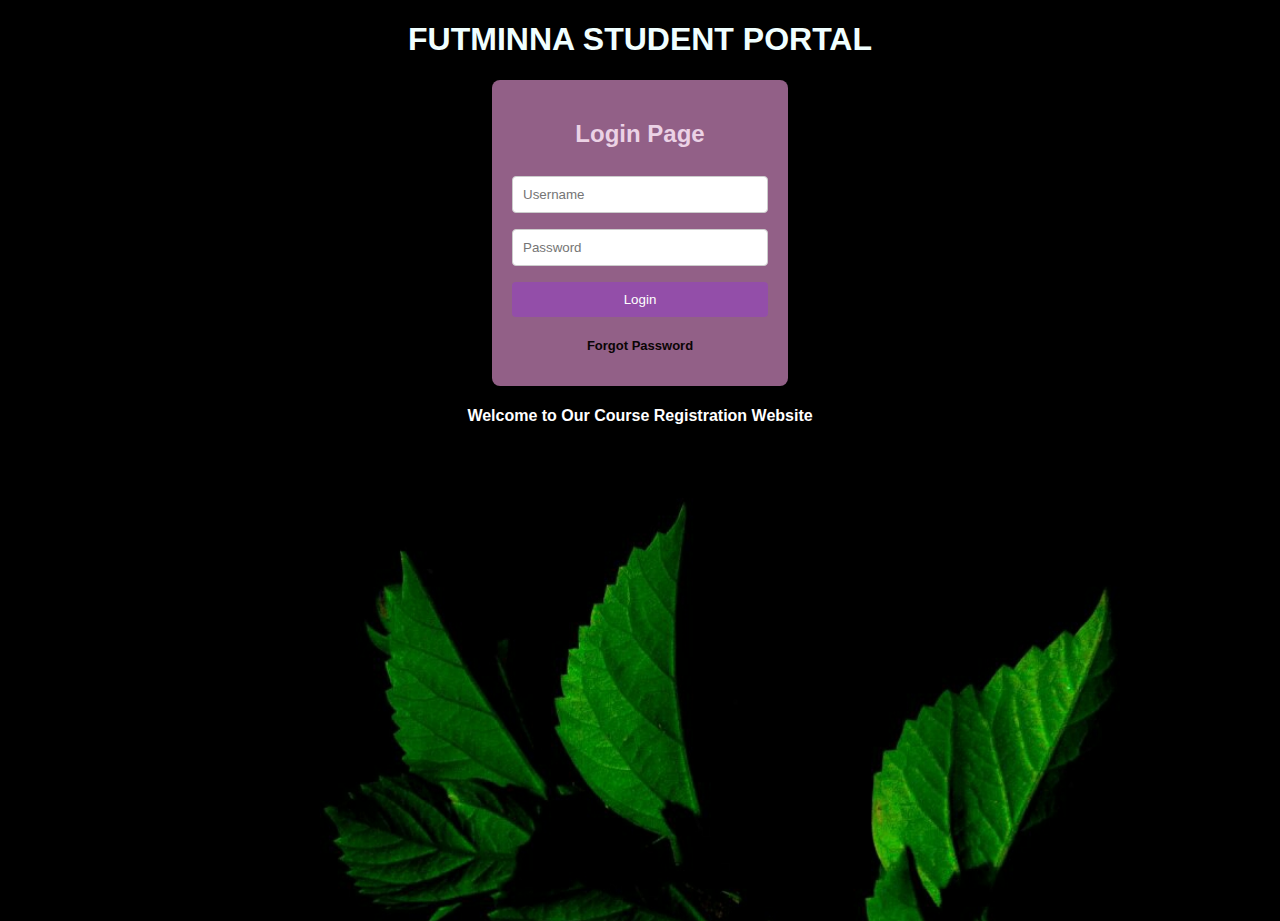
<file: Group 13 CSS418/Group 13 CSS418/index.html>
<!DOCTYPE html>
<html lang="en">

<head>
    <meta charset="UTF-8">
    <meta name="viewport" content="width=device-width, initial-scale=1.0">
    <link rel="stylesheet" href="index.css">

    <title>Login Page</title>
    <style>
        body {
            background-image: url(images/lkj.jpg);
            text-align: center;
            display: list-item;
            font-family: Arial, sans-serif;
            margin: 0;
            padding: 0;
            /* padding: auto; */
            justify-content: center;
            align-items: center;
            height: 100vh;
            /* background-color: #bd0d0daf; */
            background-size: cover;

        }

        .container {
            margin: auto;
            background-color: #926087;
            padding: 20px;
            border-radius: 8px;
            box-shadow: 0 0 10px rgba(0, 0, 0, 0.1);
            width: 20%;

        }

        .animated-text {
            animation: slideIn 3s ease infinite;
            color: white;
        }

        @keyframes slideIn {
            0% {
                transform: translateY(-10px);
                opacity: 7;
            }

            50% {
                transform: translateY(0);
                opacity: 1;
            }

            100% {
                transform: translateY(-10px);
                opacity: 0;
            }
        }

        input[type="text"],
        input[type="password"],
        input[type="submit"] {
            width: 100%;
            padding: 10px;
            margin: 8px 0;
            display: inline-block;
            border: 1px solid #ccc;
            border-radius: 4px;
            box-sizing: border-box;
        }

        input[type="submit"] {
            background-color: #934cafde;
            color: white;
            border: none;
            cursor: pointer;
        }

        input[type="submit"]:hover {
            background-color: #80d884;
        }

        .redd {
            color: rgb(10, 5, 5);
            font-size: small;
        }

        h1 {
            color: azure;
        }

        h2 {
            color: #ebd2e5;
        }
    </style>
</head>

<body>
    <h1>FUTMINNA STUDENT PORTAL</h1>
    <div class="container">
        <h2>Login Page</h2>
        <form id="loginForm">
            <input type="text" id="username" placeholder="Username" required><br>
            <input type="password" id="password" placeholder="Password" required><br>
            <input type="submit" value="Login">
            <p class="redd"><b>Forgot Password</b></p>
        </form>
    </div>
    <h4 class="animated-text">Welcome to Our Course Registration Website</h4>

    <script>
        document.getElementById("loginForm").addEventListener("submit", function (event) {
            event.preventDefault(); // Prevent the default form submission

            // Retrieve input values
            var username = document.getElementById("username").value;
            var password = document.getElementById("password").value;

            // Validate inputs

            if (username === "" || password === "") {
                alert("Please enter both username and password.");
                return;
            }

            // Perform login securely
            // Example: Mock login logic
            if (username === "user" && password === "password") {
                alert("Login successful!");
                window.location.href = "home.html";
                // Redirect to another page or perform any other action upon successful login
            }
            else {
                alert("Invalid username or password. Please try again.");
            }


        });
    </script>

</body>

</html>
</file>
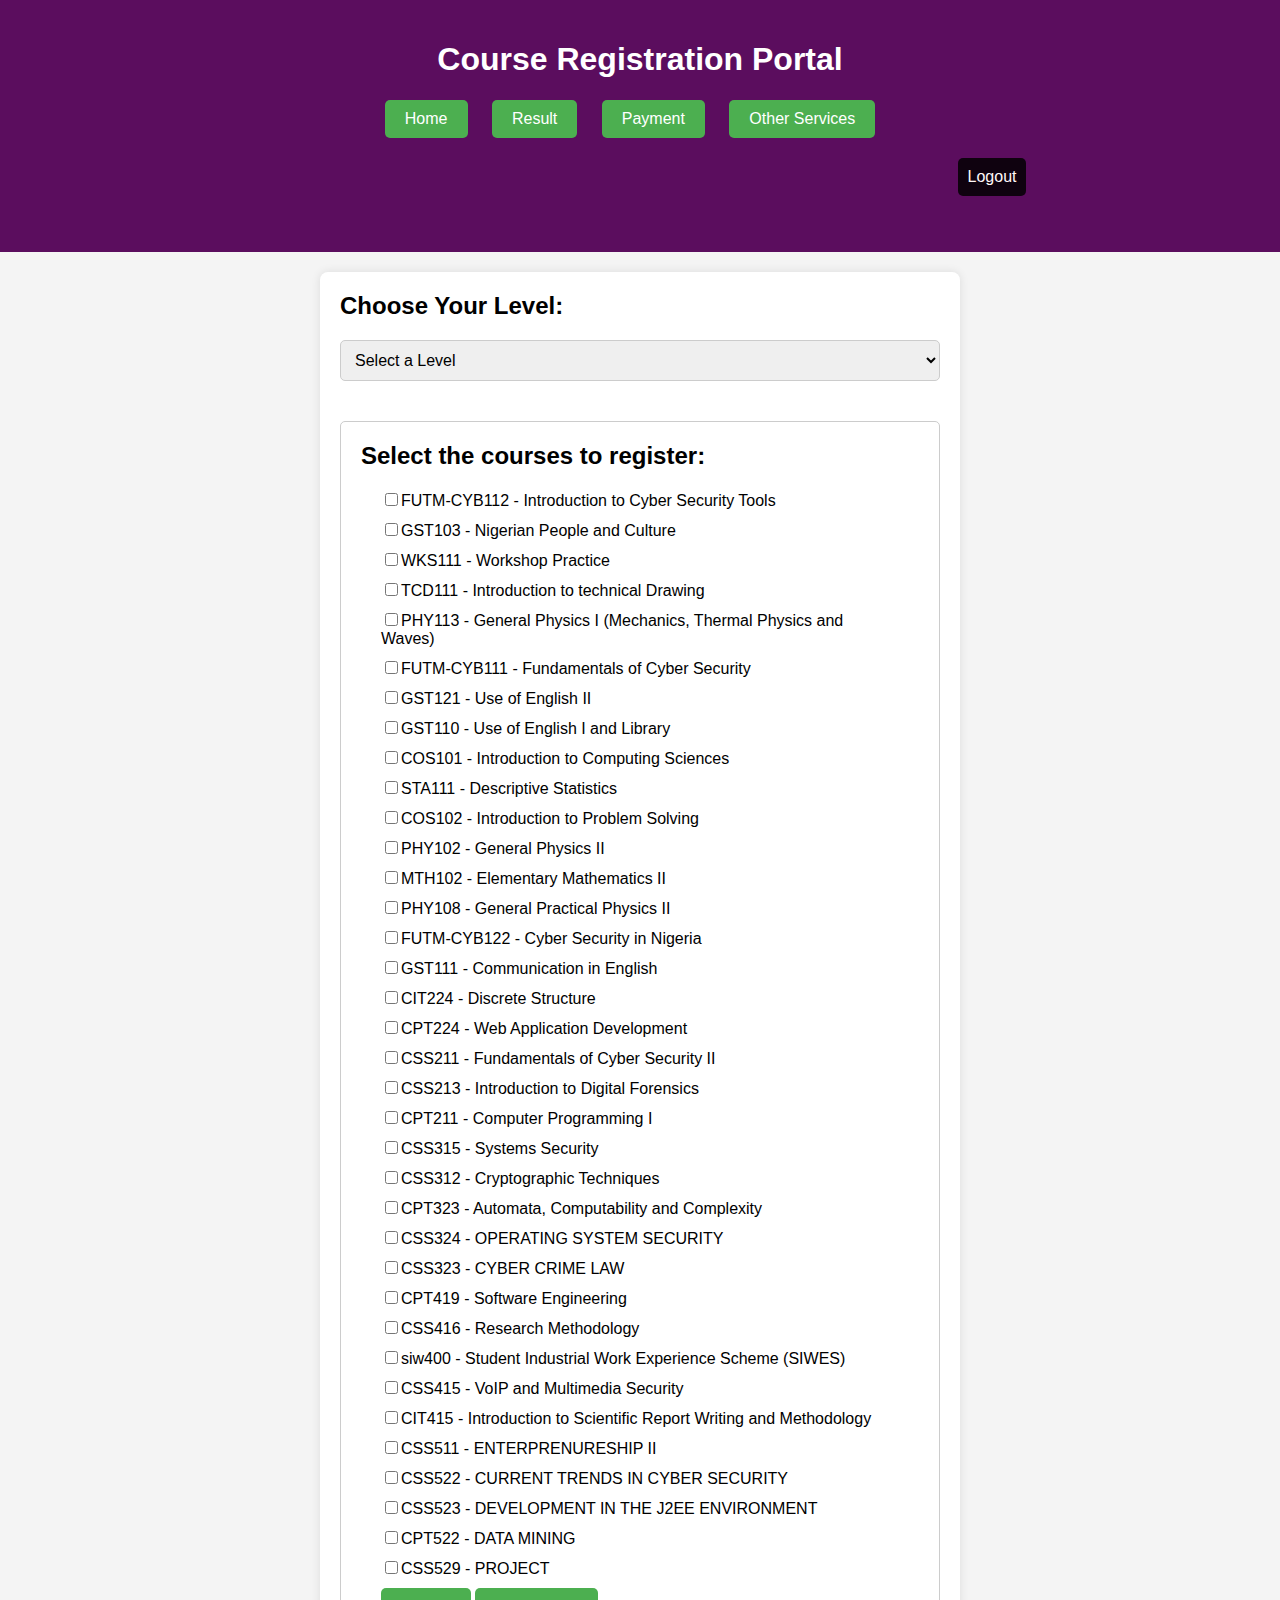
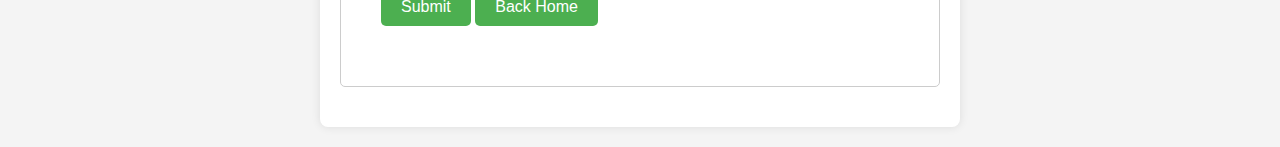
<file: Group 13 CSS418/Group 13 CSS418/Coursereg.html>
<!DOCTYPE html>
<html lang="en">
<head>
<meta charset="UTF-8">
<meta name="viewport" content="width=device-width, initial-scale=1.0">
<link rel="stylesheet" href="Coursereg.css">
<title>Course Registration</title>
<link rel="stylesheet" href="styles.css">
</head>
<body>
  <header>
    <h1> Course Registration Portal</h1>
    <nav>
        <ul>
            <li><a href="./home.html"><button type="button" onclick="Home()">Home</button></a></li>
            <li><a href="#"><button type="button" onclick="Result()">Result</button></a></li>
            <li><a href="./remita.html"><button type="button" onclick="Payment()">Payment</button></a></li>
            <li><a href="#"><button type="button" onclick="OtherServices()">Other Services</button></a></li>
            <button  class="logout-btn" onclick="logout()">Logout</button>

        </ul>
        
    </nav>
</header><style>
  /* CSS for styling */
  body {
    font-family: Arial, sans-serif;
    background-color: #f4f4f4;
    margin: 0;
    padding: 0;
  }
  .container {
    max-width: 600px;
    margin: 20px auto;
    padding: 20px;
    background-color: #fff;
    border-radius: 8px;
    box-shadow: 0 0 10px rgba(0, 0, 0, 0.1);
  }
  h2 {
    margin-top: 0;
  }
  label {
    display: block;
    margin-bottom: 10px;
  }
  select, button {
    padding: 10px;
    font-size: 16px;
    border-radius: 5px;
    border: 1px solid #ccc;
    margin-bottom: 20px;
  }
  select:focus, button:focus {
    outline: none;
    border-color: #007bff;
  }
  select {
    width: 100%;
  }
  button {
    background-color: #007bff;
    color: #fff;
    cursor: pointer;
    transition: background-color 0.3s ease;
  }
  button:hover {
    background-color: #0056b3;
  }
  ul {
    list-style: none;
    padding: 0;
  }
  li {
    margin-bottom: 5px;
  }
</style>
</head>
<body>

<div class="container">
  <h2>Choose Your Level:</h2>

  <select id="categorySelect" onchange="showItems()">
    <option value="none">Select a Level</option>
    <option value="category1">100 Level</option>
    <option value="category2">200 Level</option>
    <option value="category2">300 Level</option>
    <option value="category2">400 Level</option>
    <option value="category2">500 Level</option>
  </select>

  <div id="itemList" class="hidden">
    <h2>Select the courses to register:</h2>
    <form id="itemForm">
      <label><input type="checkbox" name="item" value="FUTM-CYB112 - Introduction to Cyber Security Tools">FUTM-CYB112 - Introduction to Cyber Security Tools</label>
      <label><input type="checkbox" name="item" value="GST103 - Nigerian People and Culture">GST103 - Nigerian People and Culture</label>
      <label><input type="checkbox" name="item" value="WKS111 - Workshop Practice">WKS111 - Workshop Practice</label>
      <label><input type="checkbox" name="item" value="TCD111 - Introduction to technical Drawing">TCD111 - Introduction to technical Drawing</label>
      <label><input type="checkbox" name="item" value="PHY113 - General Physics I (Mechanics, Thermal Physics and Waves)">PHY113 - General Physics I (Mechanics, Thermal Physics and Waves)</label>
      <label><input type="checkbox" name="item" value="FUTM-CYB111 - Fundamentals of Cyber Security">FUTM-CYB111 - Fundamentals of Cyber Security</label>
      <label><input type="checkbox" name="item" value="GST121 - Use of English II">GST121 - Use of English II</label>
      <label><input type="checkbox" name="item" value="GST110 - Use of English I and Library">GST110 - Use of English I and Library</label>
      <label><input type="checkbox" name="item" value="COS101 - Introduction to Computing Sciences">COS101 - Introduction to Computing Sciences</label>
      <label><input type="checkbox" name="item" value="STA111 - Descriptive Statistics">STA111 - Descriptive Statistics</label>
      <label><input type="checkbox" name="item" value="COS102 - Introduction to Problem Solving">COS102 - Introduction to Problem Solving</label>
      <label><input type="checkbox" name="item" value="PHY102 - General Physics II">PHY102 - General Physics II</label>
      <label><input type="checkbox" name="item" value="MTH102 - Elementary Mathematics II">MTH102 - Elementary Mathematics II</label>
      <label><input type="checkbox" name="item" value="PHY108 - General Practical Physics II">PHY108 - General Practical Physics II</label>
      <label><input type="checkbox" name="item" value="FUTM-CYB122 - Cyber Security in Nigeria">FUTM-CYB122 - Cyber Security in Nigeria</label>
      <label><input type="checkbox" name="item" value="GST111 - Communication in English">GST111 - Communication in English</label>
      <label><input type="checkbox" name="item" value="CIT224 - Discrete Structure">CIT224 - Discrete Structure</label>
      <label><input type="checkbox" name="item" value="CPT224 - Web Application Development">CPT224 - Web Application Development</label>
      <label><input type="checkbox" name="item" value="CSS211 - Fundamentals of Cyber Security II">CSS211 - Fundamentals of Cyber Security II</label>
      <label><input type="checkbox" name="item" value="CSS213 - Introduction to Digital Forensics">CSS213 - Introduction to Digital Forensics</label>
      <label><input type="checkbox" name="item" value="CPT211 - Computer Programming I">CPT211 - Computer Programming I</label>
      <label><input type="checkbox" name="item" value="CSS315 - Systems Security">CSS315 - Systems Security</label>
      <label><input type="checkbox" name="item" value="CSS312 - Cryptographic Techniques">CSS312 - Cryptographic Techniques</label>
      <label><input type="checkbox" name="item" value="CPT323 - Automata, Computability and Complexity">CPT323 - Automata, Computability and Complexity</label>
      <label><input type="checkbox" name="item" value="CSS324 - OPERATING SYSTEM SECURITY">CSS324 - OPERATING SYSTEM SECURITY</label>
      <label><input type="checkbox" name="item" value="CSS323 - CYBER CRIME LAW">CSS323 - CYBER CRIME LAW</label>
      <label><input type="checkbox" name="item" value="CPT419 - Software Engineering">CPT419 - Software Engineering</label>
      <label><input type="checkbox" name="item" value="CSS416 - Research Methodology">CSS416 - Research Methodology</label>
      <label><input type="checkbox" name="item" value="siw400 - Student Industrial Work Experience Scheme (SIWES)">siw400 - Student Industrial Work Experience Scheme (SIWES)</label>
      <label><input type="checkbox" name="item" value="CSS415 - VoIP and Multimedia Security">CSS415 - VoIP and Multimedia Security</label>
      <label><input type="checkbox" name="item" value="CIT415 - Introduction to Scientific Report Writing and Methodology">CIT415 - Introduction to Scientific Report Writing and Methodology</label>
      <label><input type="checkbox" name="item" value="CSS511 - ENTERPRENURESHIP II">CSS511 - ENTERPRENURESHIP II</label>
      <label><input type="checkbox" name="item" value="CSS522 - CURRENT TRENDS IN CYBER SECURITY">CSS522 - CURRENT TRENDS IN CYBER SECURITY</label>
      <label><input type="checkbox" name="item" value="CSS523 - DEVELOPMENT IN THE J2EE ENVIRONMENT">CSS523 - DEVELOPMENT IN THE J2EE ENVIRONMENT</label>
      <label><input type="checkbox" name="item" value="CPT522 - DATA MINING">CPT522 - DATA MINING</label>
      <label><input type="checkbox" name="item" value="CSS529 - PROJECT">CSS529 - PROJECT</label>

      <button type="button" onclick="submitForm()">Submit</button>
<button><a href="home.html" style="text-decoration: none; color: #fff;">Back Home</a></button>
    </form>
  </div>

  <div id="selectedItems"></div>
</div>

<script>
  // JavaScript for showing items based on selected category
  function showItems() {
    const categorySelect = document.getElementById('categorySelect');
    const itemList = document.getElementById('itemList');
    if (categorySelect.value !== 'none') {
      itemList.classList.remove('hidden');
    } else {
      itemList.classList.add('hidden');
    }
  }

  // JavaScript for handling form submission
  function submitForm() {
    const form = document.getElementById('itemForm');
    const checkboxes = form.querySelectorAll('input[type="checkbox"]:checked');
    const selectedItems = [];
    checkboxes.forEach((checkbox) => {
      selectedItems.push(checkbox.value);
    });
    const selectedItemsDisplay = document.getElementById('selectedItems');
    selectedItemsDisplay.innerHTML = '<h2>Selected Items:</h2><ul>' + selectedItems.map(item => '<li>' + item + '</li>').join('') + '</ul>';
  }
</script>
</body>
</html>
</file>
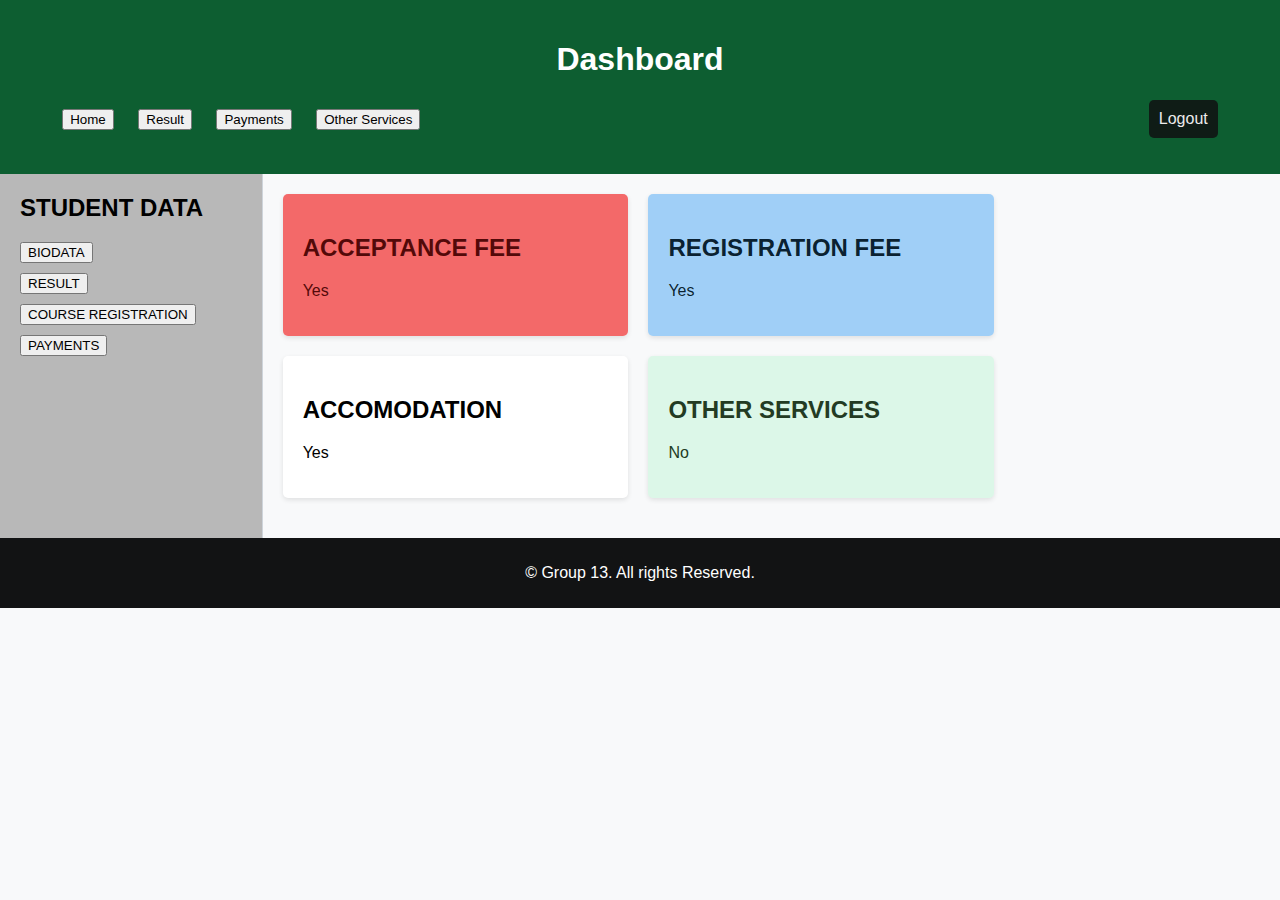
<file: Group 13 CSS418/Group 13 CSS418/home.html>
<!DOCTYPE html>
<html lang="en">
<head>
    <meta charset="UTF-8">
    <meta name="viewport" content="width=device-width, initial-scale=1.0">
    <title>Student</title>
    <link rel="stylesheet" href="home.css">
</head>
<body>
    <header>
        <h1> Dashboard</h1>
        <nav>
            <ul>
                <li><a href="#"><button type="button" onclick="Home()">Home</button></a></li>
                <li><a href="#"><button type="button" onclick="Result()">Result</button></a></li>
                <li><a href="./remita.html"><button type="button" onclick="Payments()">Payments</button></a></li>
                <li><a href="#"><button type="button" onclick="OtherServices()">Other Services</button></a></li>
                <button  class="logout-btn" onclick="logout()">Logout</button>

            </ul>
            
        </nav>
    </header>

    <div class="container">
        <aside class="sidebar">
            <h2>STUDENT DATA</h2>
            <ul>
                <li><a href="#"><button  class="BioData" onclick="BioData()">BIODATA</button></a></li>
                <li><a href="#"><button  class="Results" onclick="Results()">RESULT</button></a></li>
                <li><a href="./Coursereg.html"><button  class="Coursereg" onclick="Coursereg()">COURSE REGISTRATION</button></a></li>
                <li><a href="./remita.html"><button  class="Payments" onclick="Payments()">PAYMENTS</button></a></li>

            </ul>

        </aside>

        <main class="main-content">
            <div class="card green">
                <h2>ACCEPTANCE FEE</h2>
                <p>Yes</p>
            </div>
            <div class="card blue">
                <h2>REGISTRATION FEE</h2>
                <p>Yes</p>
            </div>
            <div class="card indigo">
                <h2>ACCOMODATION</h2>
                <p>Yes</p>
            </div>
            <div class="card red">
                <h2>OTHER SERVICES</h2>
                <p>No</p>
            </div>
        </main>
    </div>
    <footer>
        <p>&copy; Group 13. All rights Reserved.</p>
    </footer>
    <script src="script.js"></script>
</body>

</html>
</file>
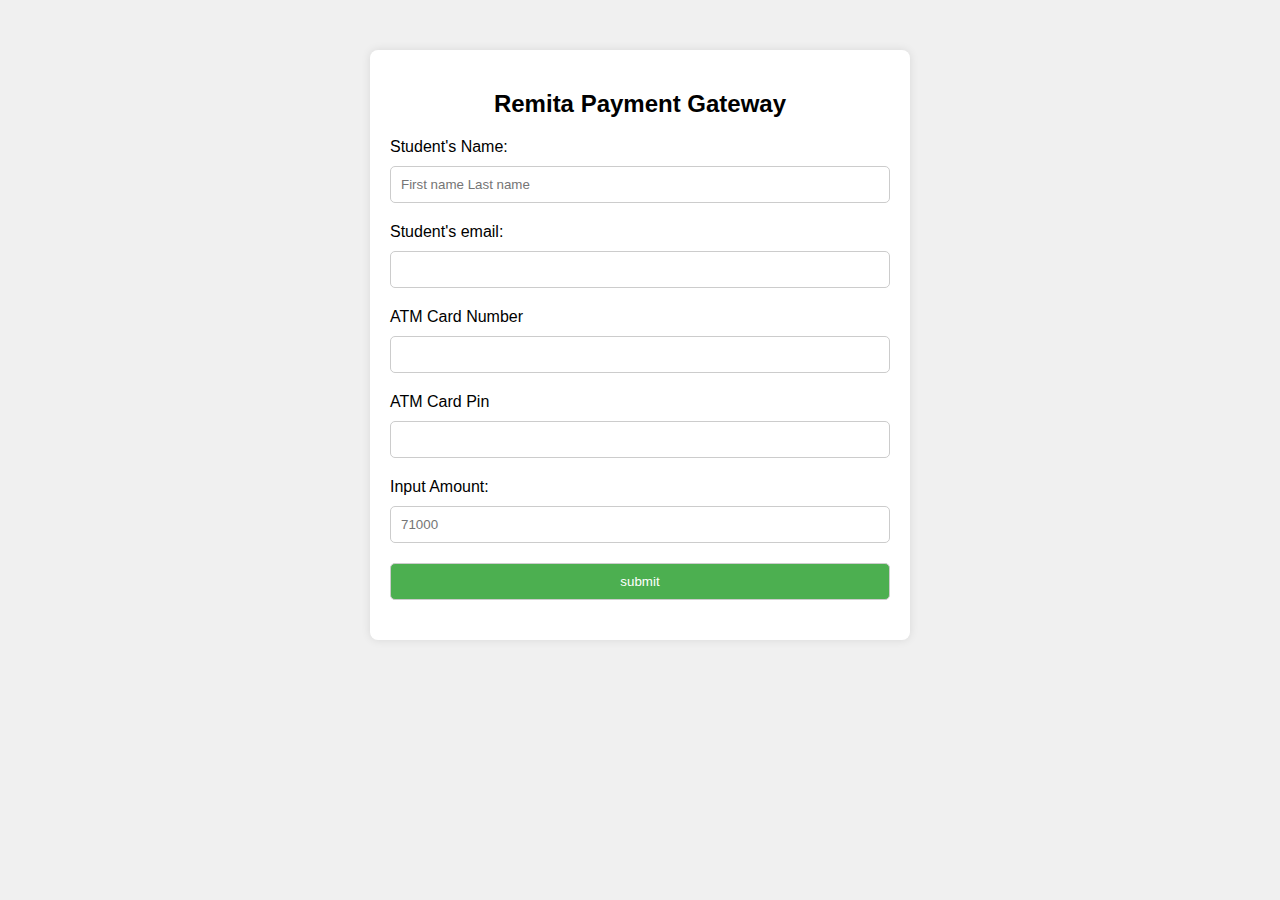
<file: Group 13 CSS418/Group 13 CSS418/remita.html>
<!DOCTYPE html>
<html lang="en">
<head>
<meta charset="UTF-8">
<meta name="viewport" content="width=device-width, initial-scale=1.0">
<title>Remita Payment Gateway</title>
<style>
    body {
        font-family: Arial, sans-serif;
        margin: 0;
        padding: 0;
        background-color: #f0f0f0;
    }
    .container {
        max-width: 500px;
        margin: 50px auto;
        background-color: #fff;
        padding: 20px;
        border-radius: 8px;
        box-shadow: 0 0 10px rgba(0, 0, 0, 0.1);
    }
    h2 {
        text-align: center;
    }
    label {
        display: block;
        margin-bottom: 10px;
    }
    input[type="text"],
    input[type="email"],
    input[type="number"],
    input[type="submit"] {
        width: 100%;
        padding: 10px;
        margin-bottom: 20px;
        border: 1px solid #ccc;
        border-radius: 5px;
        box-sizing: border-box;
    }
    input[type="submit"] {
        background-color: #4caf50;
        color: #fff;
        cursor: pointer;
    }
    input[type="submit"]:hover {
        background-color: #45a049;
    }
</style>
</head>
<body>
<div class="container">
    <h2>Remita Payment Gateway</h2>
    <form id="paymentForm">
        <label for="name">Student's Name:</label>
        <input type="text" id="name" name="name" placeholder="First name Last name" required>
        
        <label for="email">Student's email:</label>
        <input type="email" id="email" name="email" required>

        <label for="cardnumber">ATM Card Number</label>
        <input type="number" id="num" name="number" required>
        
        <label for="number">ATM Card Pin</label>
        <input type="number" id="number" name="number" required>
        

        <label for="amount">Input Amount:</label>
        <input type="number" id="amount" placeholder="71000" name="amount" required>
        
        <!-- Add more fields as needed -->

       <input type="submit" value="submit">
    </form>
</div>

<script>document.getElementById("paymentForm").addEventListener("submit", function(event){
    event.preventDefault(); // Prevent the default form submission

    // Retrieve input values
    var num = document.getElementById("number").value;
    var amount = document.getElementById("amount").value;
    

    // Validate inputs

    if(number === "" && amount === ""  ) {
        alert("Please enter correct pin and Amount");
        return;
    }

    if(number !== "2020" && amount !== "71000") {
        alert("Invalid Payment!");
      
    } 

    // Perform login securely
     // Example: Mock login logic
     if(number === "2020" || amount === "71000") {
        alert("Payment Successful!");
        window.location.href = "Coursereg.html";
        // Redirect to another page or perform any other action upon successful login
    } 

    


      
});
</script>
</body>
</html>
</file>
<file: Group 13 CSS418/Group 13 CSS418/index.css>
body{
background-image: url(images/brazz.jpg);

}
</file>
<file: Group 13 CSS418/Group 13 CSS418/Coursereg.css>
body{
    background-color: url(light grey);
    body {
        font-family: Arial, sans-serif;
        margin: 0;
        padding: 0;
    }
    
    #itemList {
        max-width: 600px;
        margin: 20px auto;
        padding: 20px;
        border: 1px solid #ccc;
        border-radius: 5px;
    }
    
    h2 {
        margin-top: 0;
    }
    
    label {
        display: block;
        margin-bottom: 10px;
    }
    
    button {
        padding: 10px 20px;
        background-color: #4CAF50;
        color: white;
        border: none;
        border-radius: 5px;
        cursor: pointer;
    }
    
    button:hover {
        background-color: #45a049;
    }
    
    #selectedItems {
        margin-top: 20px;
    }
    
    #selectedItems h3 {
        margin-top: 0;
    }
    
    #selectedItems ul {
        list-style-type: none;
        padding: 0;
    }
    
    #selectedItems li {
        margin-bottom: 5px;
    }
    
    
    }
</file>
<file: Group 13 CSS418/Group 13 CSS418/styles.css>
body {
  font-family: Arial, sans-serif;
}
header {
  background-color: #5b0d5e;
  color: #fff;
  padding: 20px 0;
  text-align: center;
}
p{
  font-size: x-small;
}
.pay{
  font-style: italic;
  font-family: monospace;
  font-weight: bolder;
  color: #ffffff;
  background-color: #4CAF50;
  background-size: inherit;
  width: 150px;
  padding: 15px;
}

nav ul {
  list-style-type: none;
  padding: 0;
}

nav ul li {
  display: inline;
  margin-right: 20px;
}

nav ul li:last-child {
  margin-right: 0;
}

nav ul li a {
  text-decoration: none;
  color: #fff;
}

.logout-btn {
  background-color: #000000d5;
  color: rgb(255, 248, 248);
  border: none;
  padding: 10px;
  text-align: center;
  text-decoration: none;
  display: inline-block;
  font-size: 16px;
  border-radius: 5px;
  cursor: pointer;
  transition: background-color 0.3s ease;
  text-align: right;
  margin-left: 55%;
}

.logout-btn:hover {
  background-color: #d32f2f;
  
}


form {
  margin: 20px;
}

#submitButton {
  padding: 10px 20px;
  background-color: #4CAF50;
  color: white;
  border: none;
  border-radius: 5px;
  cursor: pointer;
}

#submitButton:disabled {
  background-color: grey;
  cursor: not-allowed;
}

.dropdown {
  position: relative;
  display: inline-block;
}

.dropbtn {
  background-color: #f9f9f9;
  color: black;
  padding: 10px;
  font-size: 16px;
  border: none;
  cursor: pointer;
}

.dropdown-content {
  display: none;
  position: absolute;
  background-color: #f9f9f9;
  min-width: 160px;
  box-shadow: 0 8px 16px 0 rgba(0,0,0,0.2);
  z-index: 1;
  padding: 10px;
  border-radius: 5px;
  overflow-y: auto;
  max-height: 200px;
}

.dropdown-content.show {
  display: block;
}

/* Table styles */
table {
  border-collapse: collapse;
  width: 100%;
  margin-top: 10px;
}

th, td {
  border: 1px solid #dddddd;
  text-align: left;
  padding: 8px;
}

th {
  background-color: #f2f2f2;
}
</file>
<file: Group 13 CSS418/Group 13 CSS418/home.css>
body {
    font-family: Arial, sans-serif;
    margin: 0;
    padding: 0;
    background-color: #f8f9fa;
    background-size: cover;
}

header {
    background-color: #0d5e31;
    color: #fff;
    padding: 20px 0;
    text-align: center;
}


nav ul {
    list-style-type: none;
    padding: 0;
}

nav ul li {
    display: inline;
    margin-right: 20px;
}

nav ul li:last-child {
    margin-right: 0;
}

nav ul li a {
    text-decoration: none;
    color: #fff;
}

.container {
    display: flex;
}

.sidebar {
    background-color: #b8b8b8;
    width: 250px;
    padding: 20px;
    border-right: 1px solid #ced4da;
}

.sidebar h2 {
    margin-top: 0;
}
.logout-btn {
    background-color: #0f1011d5;
    color: rgb(236, 236, 236);
    border: none;
    padding: 10px;
    text-align: center;
    text-decoration: none;
    display: inline-block;
    font-size: 16px;
    border-radius: 5px;
    cursor: pointer;
    transition: background-color 0.3s ease;
    text-align: right;
    margin-left: 55%;
}

.logout-btn:hover {
    background-color: #d32f2f;
    
}

.sidebar ul {
    list-style-type: none;
    padding: 0;
}

.sidebar ul li {
    margin-bottom: 10px;
}

.sidebar ul li a {
    text-decoration: none;
    color: #343a40;
}

.main-content {
    flex-grow: 1;
    padding: 20px;
    display: flex;
    flex-wrap: wrap;
}

.card {
    background-color: #fff;
    padding: 20px;
    margin-bottom: 20px;
    margin-right: 20px;
    border-radius: 5px;
    box-shadow: 0 2px 5px rgba(0,0,0,0.1);
    flex-basis: calc(33.33% - 20px);
}


.red {
    background-color: #90f5ba46;
    color: #233b23;
}

.blue {
    background-color: #2195f369;
    color: #071c2cf8;
}

.green {
    background-color: #f0000094;
    color:rgb(83, 9, 9) ;
}

footer {
    background-color: #121314;
    color: #fff;
    padding: 10px 0;
    text-align: center;
}
</file>
